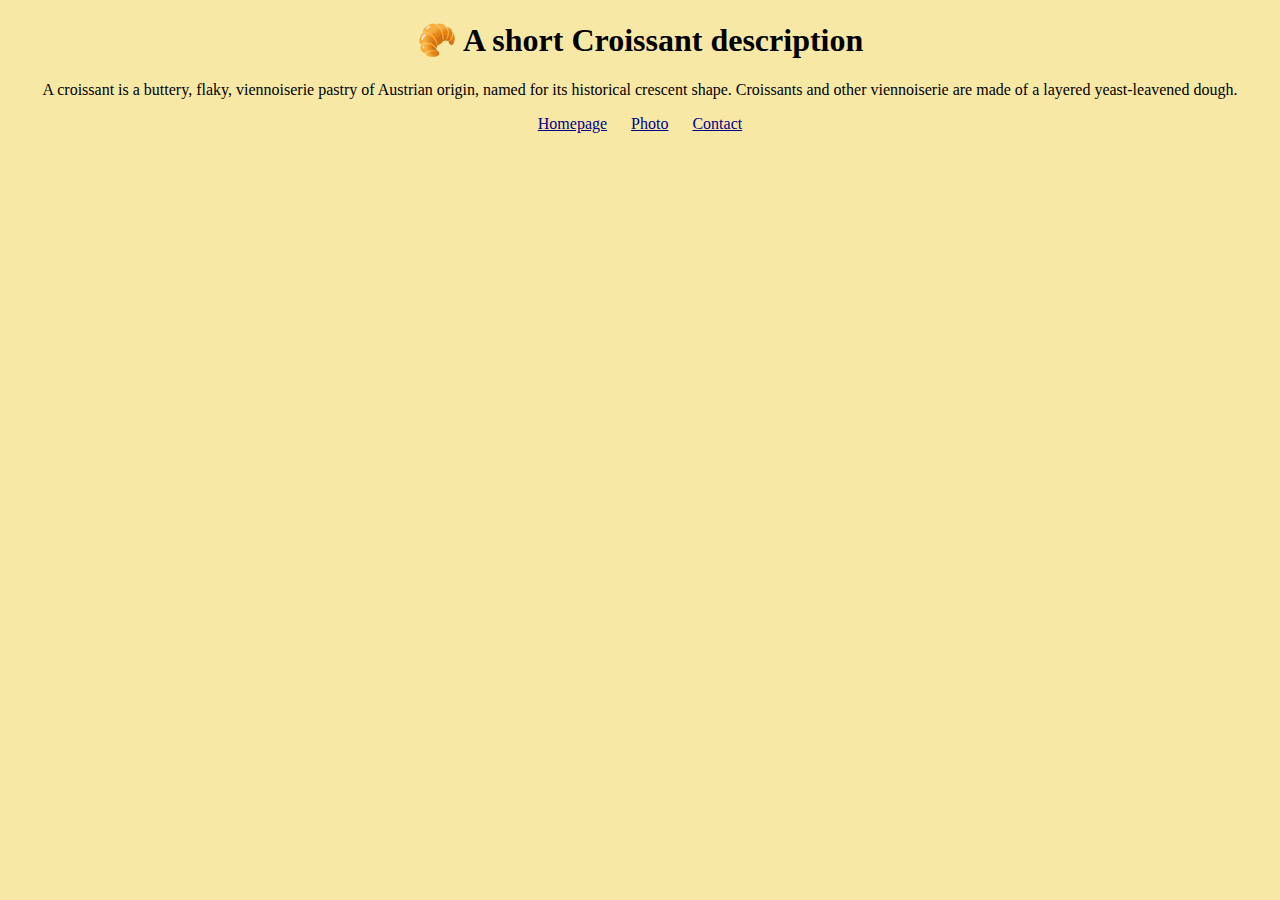
<file: index.html>
<!DOCTYPE html>
<html lang="en">
	<head>
		<meta charset="UTF-8" />
		<meta http-equiv="X-UA-Compatible" content="IE=edge" />
		<meta name="viewport" content="width=device-width, initial-scale=1.0" />
		<meta
			name="description"
			content="The best croissant in town is made of a buttery layered dough."
		/>
		<title>Croissant description - croissant.com</title>
		<link rel="stylesheet" href="src/style.css" />
	</head>
	<body>
		<h1>🥐 A short Croissant description</h1>
		<p>
			A croissant is a buttery, flaky, viennoiserie pastry of Austrian origin,
			named for its historical crescent shape. Croissants and other viennoiserie
			are made of a layered yeast-leavened dough.
		</p>
		<footer class="navigation-links">
			<a href="index.html" title="Link to Homepage">Homepage</a>
			<a href="photo.html" title="Link to Photo page">Photo</a>
			<a href="contact.html" title="Link to Contact page">Contact</a>
		</footer>
	</body>
</html>
</file>
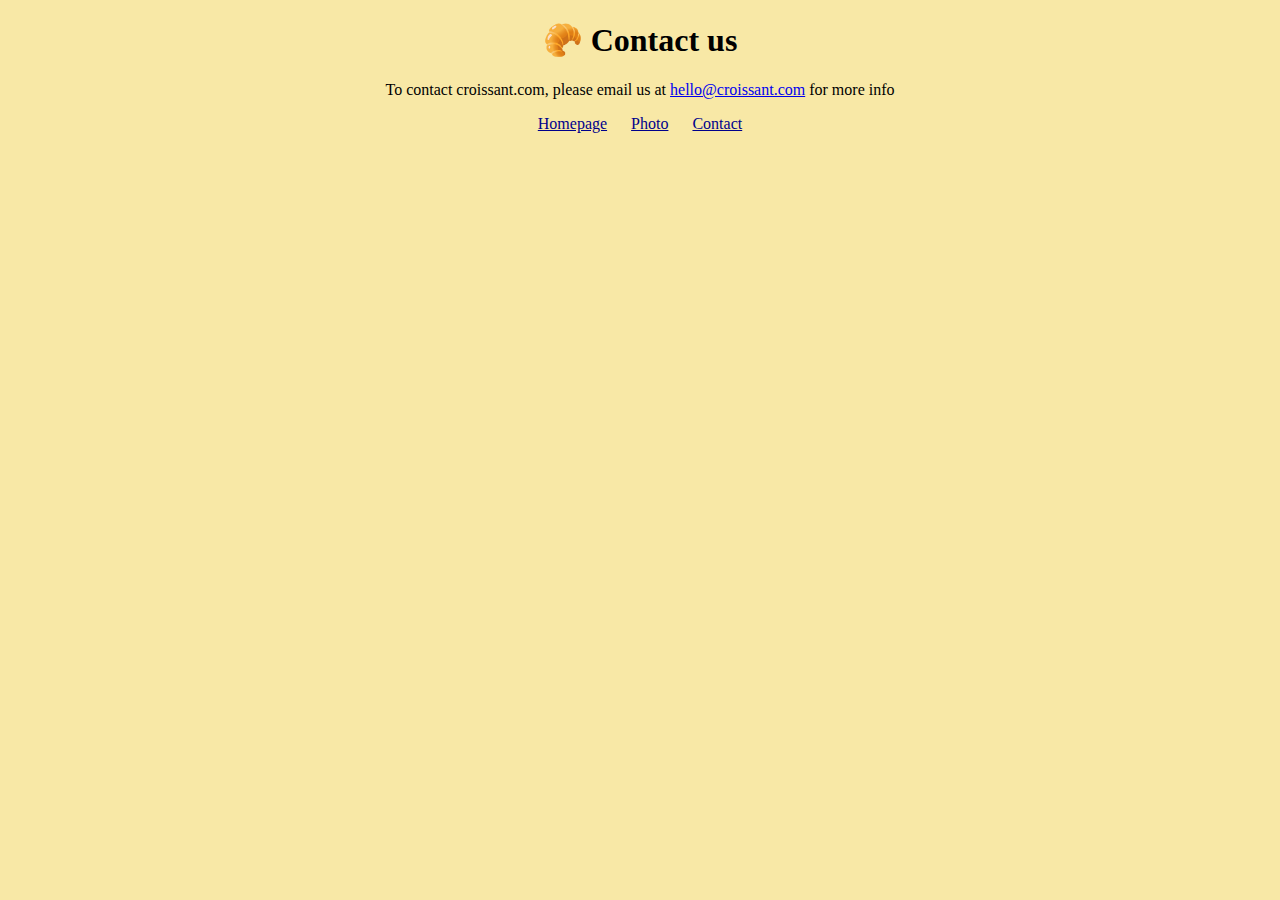
<file: contact.html>
<!DOCTYPE html>
<html lang="en">
	<head>
		<meta charset="UTF-8" />
		<meta http-equiv="X-UA-Compatible" content="IE=edge" />
		<meta name="viewport" content="width=device-width, initial-scale=1.0" />
		<meta
			name="description"
			content="Contact croissant.com via the contact information provided on this page."
		/>
		<title>Contact page - croissant.com</title>
		<link rel="stylesheet" href="src/style.css" />
	</head>
	<body>
		<h1>🥐 Contact us</h1>
		<p>
			To contact croissant.com, please email us at
			<a href="mailto:hello@croissant.com" title="Email contact link"
				>hello@croissant.com</a
			>
			for more info
		</p>
		<footer class="navigation-links">
			<a href="index.html" title="Link to Homepage">Homepage</a>
			<a href="photo.html" title="Link to Photo page">Photo</a>
			<a href="contact.html" title="Link to Contact page">Contact</a>
		</footer>
	</body>
</html>
</file>
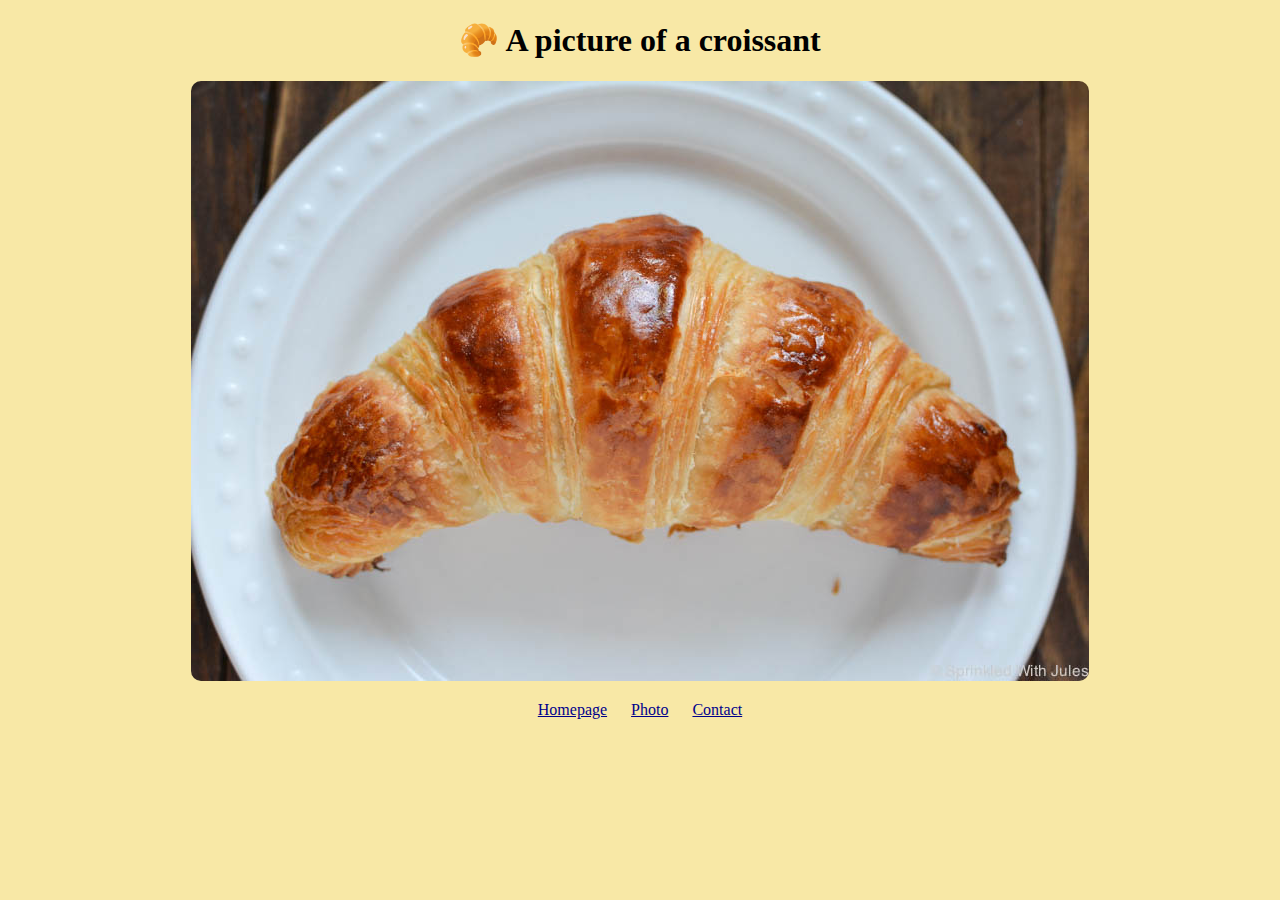
<file: photo.html>
<!DOCTYPE html>
<html lang="en">
	<head>
		<meta charset="UTF-8" />
		<meta http-equiv="X-UA-Compatible" content="IE=edge" />
		<meta name="viewport" content="width=device-width, initial-scale=1.0" />
		<meta
			name="description"
			content="This is how the best croissant in town looks like."
		/>
		<title>Croissant photo - croissant.com</title>
		<link rel="stylesheet" href="src/style.css" />
	</head>
	<body>
		<h1>🥐 A picture of a croissant</h1>
		<p>
			<img
				src="photos/croissant.jpg"
				alt="Croissant on a white plate"
				class="croissant-pic"
			/>
		</p>
		<footer class="navigation-links">
			<a href="index.html" title="Link to Homepage">Homepage</a>
			<a href="photo.html" title="Link to Photo page">Photo</a>
			<a href="contact.html" title="Link to Contact page">Contact</a>
		</footer>
	</body>
</html>
</file>
<file: src/style.css>
body {
	background: #f8e8a6;
	text-align: center;
}

.navigation-links a {
	margin: 10px;
	color: darkblue;
}

.croissant-pic {
	max-width: 100%;
	border-radius: 10px;
}
</file>
